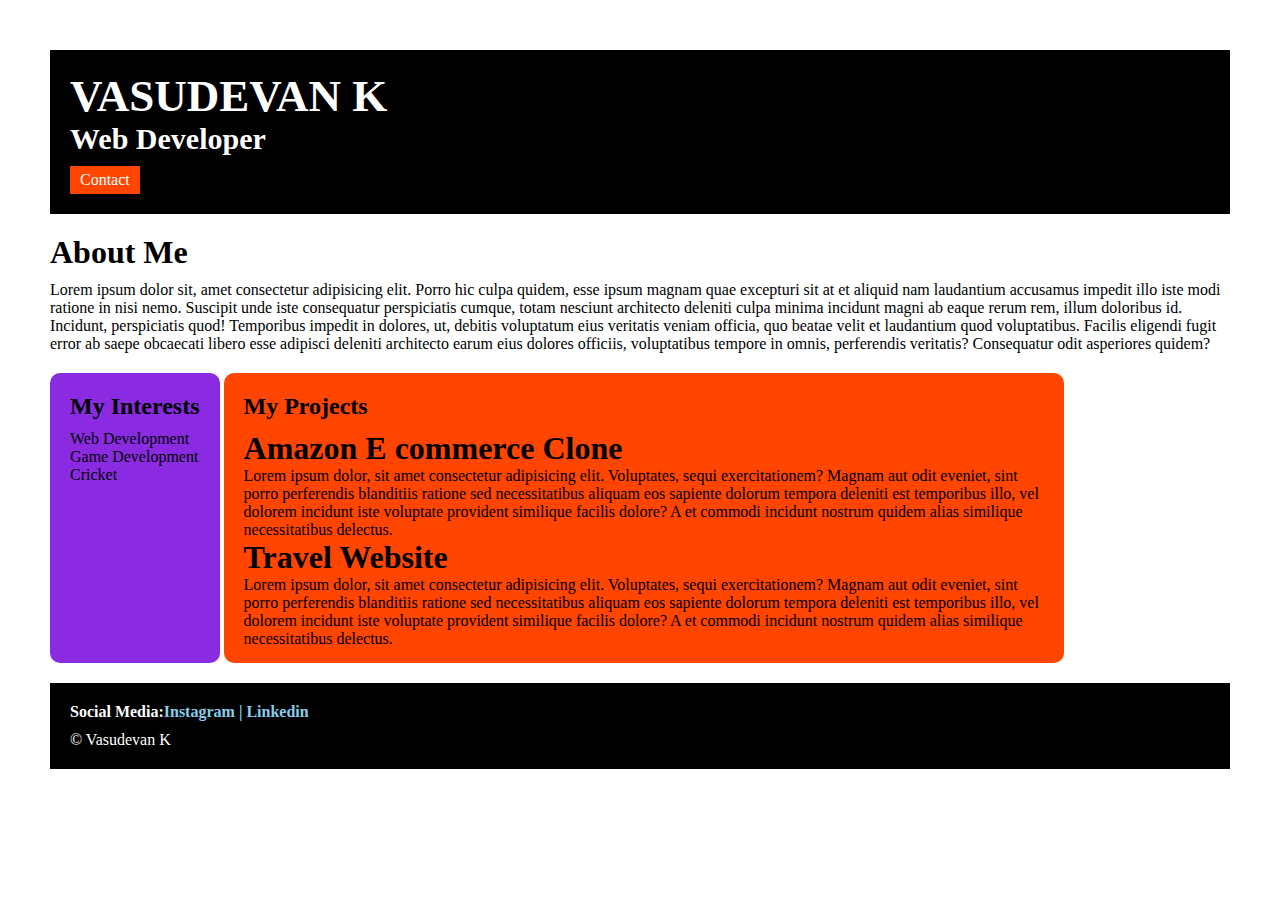
<file: index.html>
<!DOCTYPE html>
<html lang="en">

<head>
    <meta charset="UTF-8">
    <meta name="viewport" content="width=device-width, initial-scale=1.0">
    <title>Portfolio</title>
    <link rel="stylesheet" href="style.css">
</head>

<body>
    <div class="container">
        <div class="Section_one">
            <h1 class="Section_one__name">VASUDEVAN K</h1>
            <h5 class="Section_one__programme">Web Developer</h5>
            <a class="Section_one__contact" href="Contactform.html">Contact</a>
        </div>
        <div class="Section_two">
            <h1 class="Section_two__title">About Me</h1>
            <p class="Section_two__Description">Lorem ipsum dolor sit, amet consectetur adipisicing elit. Porro hic culpa quidem, esse ipsum magnam quae
                excepturi sit at et aliquid nam laudantium accusamus impedit illo iste modi ratione in nisi nemo.
                Suscipit unde
                iste consequatur perspiciatis cumque, totam nesciunt architecto deleniti culpa minima incidunt magni ab
                eaque
                rerum rem, illum doloribus id. Incidunt, perspiciatis quod! Temporibus impedit in dolores, ut, debitis
                voluptatum eius veritatis veniam officia, quo beatae velit et laudantium quod voluptatibus. Facilis
                eligendi
                fugit error ab saepe obcaecati libero esse adipisci deleniti architecto earum eius dolores officiis,
                voluptatibus tempore in omnis, perferendis veritatis? Consequatur odit asperiores quidem?</p>
        </div>
        <div class="Section_Three">
            <h2 class="Section_Three__title">My Interests</h2>
            <ul class="Section_Three__Description">
                <li>
                    Web Development
                </li>
                <li>
                    Game Development
                </li>
                <li>
                    Cricket
                </li>
            </ul>
        </div>
        <div class="Section_Four">
            <h2 class="Section_Four__title">My Projects</h2>
            <ul class="Section_Four__description">
                <li>
                    <h1>Amazon E commerce Clone</h1>
                </li>
                <p>Lorem ipsum dolor, sit amet consectetur adipisicing elit. Voluptates, sequi exercitationem? Magnam
                    aut odit
                    eveniet, sint porro perferendis blanditiis ratione sed necessitatibus aliquam eos sapiente dolorum
                    tempora
                    deleniti est temporibus illo, vel dolorem incidunt iste voluptate provident similique facilis
                    dolore? A et
                    commodi incidunt nostrum quidem alias similique necessitatibus delectus.</p>
                <li>
                    <h1>Travel Website</h1>
                </li>
                <p>Lorem ipsum dolor, sit amet consectetur adipisicing elit. Voluptates, sequi exercitationem? Magnam
                    aut odit
                    eveniet, sint porro perferendis blanditiis ratione sed necessitatibus aliquam eos sapiente dolorum
                    tempora
                    deleniti est temporibus illo, vel dolorem incidunt iste voluptate provident similique facilis
                    dolore? A et
                    commodi incidunt nostrum quidem alias similique necessitatibus delectus.</p>
            </ul>
        </div>
        <div class="Section_Five">
            <h4 class="Section_Five__title">Social Media:<a href="https://www.myntra.com/" target="_blank">Instagram |</a> <a
                    href="https://www.myntra.com/">Linkedin</a></h4>
            <p class="Section_Five__description">&copy Vasudevan K</p>
        </div>
    </div>

</body>

</html>
</file>
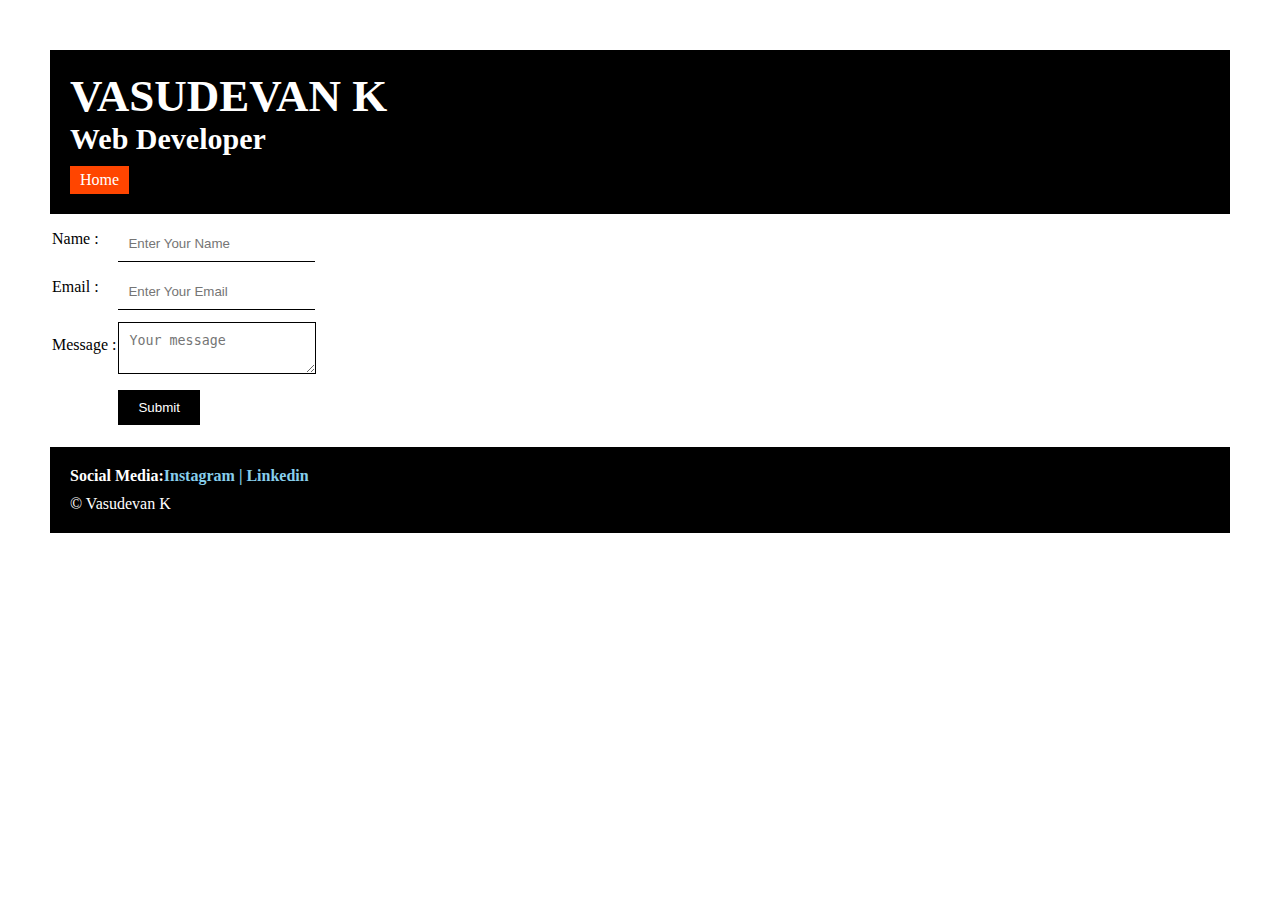
<file: Contactform.html>
<!DOCTYPE html>
<html lang="en">

<head>
    <meta charset="UTF-8">
    <meta name="viewport" content="width=device-width, initial-scale=1.0">
    <title>Contactform</title>
    <link rel="stylesheet" href="style.css">
</head>

<body>

    <div class="container">
        <div class="Section_one">
            <h1 class="Section_one__name">VASUDEVAN K</h1>
            <h5 class="Section_one__programme">Web Developer</h5>
            <a class="Section_one__contact" href="index.html">Home</a>
        </div>
        <div>
            <form class="Contact-form">
                <table>
                    <tr>
                        <td>Name :</td>
                        <td><input type="text" placeholder="Enter Your Name" class="Contact-form__input"></td>
                    </tr>
                    <tr>
                        <td>Email :</td>
                        <td><input type="email" placeholder="Enter Your Email" class="Contact-form__input"></td>
                    </tr>
                    <tr>
                        <td>Message :</td>
                        <td><textarea placeholder="Your message" class="Contact-form__textarea"></textarea></td>
                    </tr>

                    <tr>
                        <td></td>
                        <td><input type="submit" class="Contact-form__submit"></td>
                    </tr>
                </table>

            </form>
        </div>
        <div class="Section_Five">
            <h4 class="Section_Five__title">Social Media:<a href="https://www.myntra.com/" target="_blank">Instagram
                    |</a> <a href="https://www.myntra.com/">Linkedin</a></h4>
            <p class="Section_Five__description">&copy Vasudevan K</p>
        </div>
    </div>
</body>

</html>
</file>
<file: style.css>
*{
    padding: 0px;
    margin: 0px;
}
.container{
    padding: 50px;
}
.Section_one{
    background-color: black;
    padding: 20px;
    color: white;
}
.Section_one__contact{
    text-decoration: none;
    color: white;
    background-color: orangered;
    padding-left: 10px;
    padding-right: 10px;
    padding-bottom: 5px;
    padding-top: 5px;
    display: inline-block;
    margin-top: 10px;
}
.Section_one__contact:hover{
    color: white;
    background-color: blue;
}
.Section_one__name{
    font-size: 45px;
}
.Section_one__programme{
    font-size: 30px;
}
.Section_two,.Section_Three,.Section_Four,.Section_Five{
   margin-top: 20px;
}
.Section_two__Description,.Section_Three__Description,.Section_Four__description,.Section_Five__description{
    margin-top: 10px;
}
.Section_Five{
    background-color: black;
    color: white;
    padding: 20px;
}
.Section_Five__title a{
    color: skyblue;
    text-decoration: none;
}
.Section_Five__title a:hover{
    color: red;
    cursor: pointer;
}
.Section_Three li,.Section_Four li{
    list-style: none;
}
.Section_Three{
    background-color: blueviolet;
    display: inline-block;
    height: 250px;
    border-radius: 10px;
   padding: 20px;
    vertical-align: top;
}
.Section_Four{
    background-color: orangered;
    display: inline-block;
    height: 250px;
    width: 800px;
    border-radius: 10px;
    padding: 20px;
    vertical-align: top;
}
.contact-form{
    margin-top: 10px;
}
.Contact-form__input,.Contact-form__textarea,.Contact-form__submit{
    margin-top: 10px;
}
.Contact-form__input{
    padding: 10px;
    border: none;
    border-bottom: solid black 1px;
}
.Contact-form__textarea{
    padding: 10px;
    border: solid black 1px;
}
.Contact-form__submit{
    padding-top: 10px;
    padding-bottom: 10px;
    padding-left: 20px;
    padding-right: 20px;
    border: none;
    color: white;
    background-color: black;
}
.Contact-form__submit:hover{
    background-color: green;
    color: black;
}
</file>
